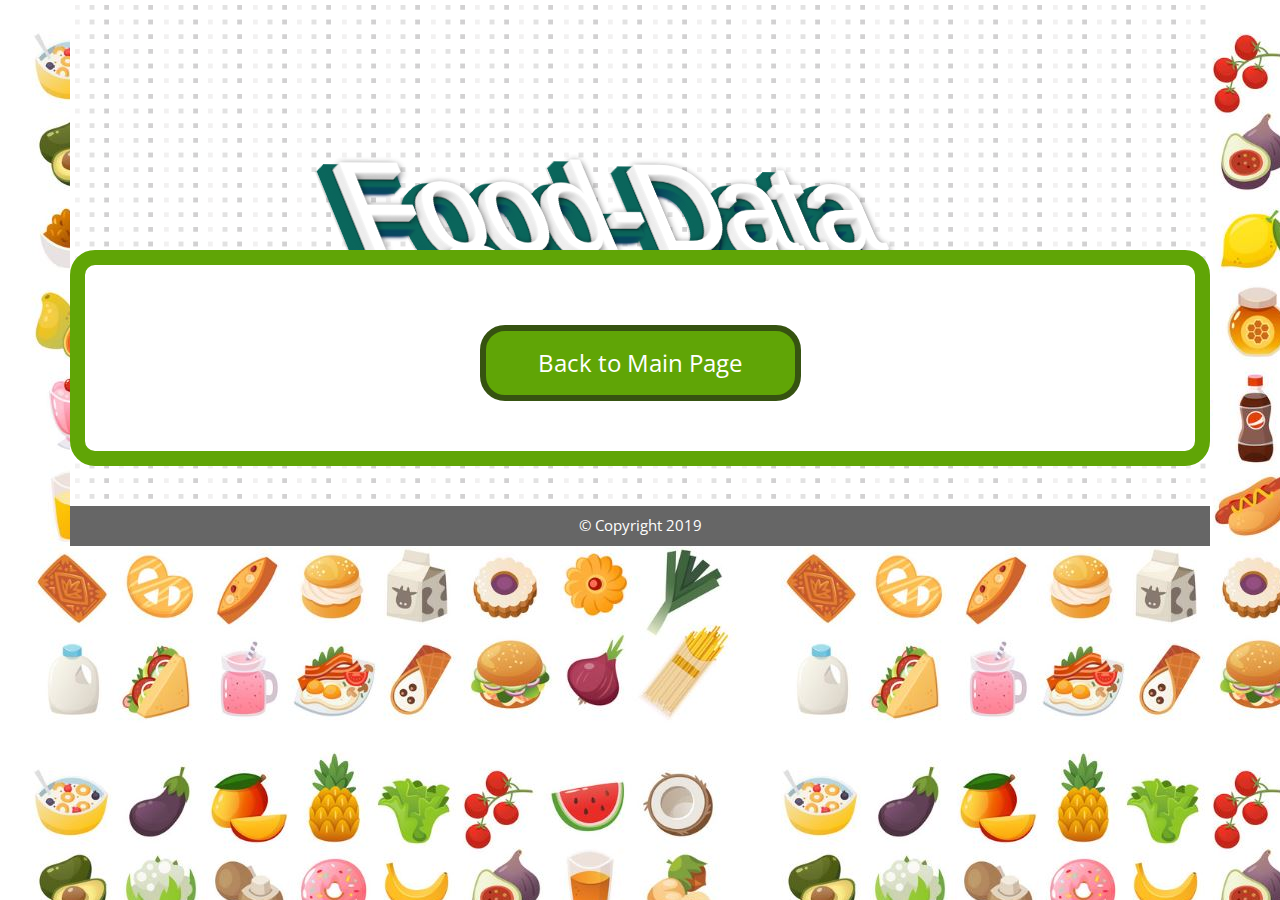
<file: detail.html>
<!doctype html>
<html lang="en">

<head>
    <!-- Required meta tags -->
    <meta charset="UTF-8">
    <meta name="google" content="notranslate">
    <meta http-equiv="Content-Language" content="en">
    <meta name="viewport" content="width=device-width, initial-scale=1, shrink-to-fit=no">
    <link rel="stylesheet" href="https://stackpath.bootstrapcdn.com/bootstrap/4.3.1/css/bootstrap.min.css"
        integrity="sha384-ggOyR0iXCbMQv3Xipma34MD+dH/1fQ784/j6cY/iJTQUOhcWr7x9JvoRxT2MZw1T" crossorigin="anonymous">
    <link href="https://fonts.googleapis.com/css?family=Nunito|Open+Sans&display=swap" rel="stylesheet">
    <link rel="stylesheet" href="assets/css/reset.css" type="text/css">
    <link rel="stylesheet" href="assets/css/style.css" type="text/css">
    <script src="https://cdn.plot.ly/plotly-latest.min.js"></script>

    <title>Food-Data Central!</title>

</head>

<body>

    <header>
        <div class="container">
            <div class="row">
                <div class="col">
                    <div class="stage">
                        <div class="layer"></div>
                        <div class="layer"></div>
                        <div class="layer"></div>
                        <div class="layer"></div>
                        <div class="layer"></div>
                        <div class="layer"></div>
                        <div class="layer"></div>
                        <div class="layer"></div>
                        <div class="layer"></div>
                        <div class="layer"></div>
                        <div class="layer"></div>
                        <div class="layer"></div>
                        <div class="layer"></div>
                        <div class="layer"></div>
                        <div class="layer"></div>
                        <div class="layer"></div>
                        <div class="layer"></div>
                        <div class="layer"></div>
                        <div class="layer"></div>
                        <div class="layer"></div>
                    </div>
                </div>
            </div>
        </div>
    </header>

    <div class="container wrapper clearfix">
        <div class="row">
            <div class="col nutrition-wrapper">
                <div class="row">
                    <div class="col">
                        <div id="food-title"></div>
                    </div>
                </div>
                <div class="row">
                    <div class="col-6">
                        <div id="myPlateImage"></div>
                    </div>
                    <div id="nutrition-view" class="col-6">
                        <div class="row">
                            <div class="col">
                                <div id="nutrition-wrap"></div>
                            </div>
                        </div>
                    </div>
                </div>
                <div class="row">
                    <div class="col">
                        <div id="myDiv"></div>
                        <div id="gifs-appear-here"></div>
                        <div><a href="index.html" class="back">Back to Main Page</a></div>
                    </div>
                </div>
            </div>
        </div>
        <div class="row">
            <footer>
                <div class="col">&copy; Copyright 2019</div>
            </footer>
        </div>
    </div>

    <script src="https://ajax.googleapis.com/ajax/libs/jquery/3.4.0/jquery.min.js"></script>
    <script src="assets/javascript/detail.js"></script>
</body>

</html>
</file>
<file: assets/css/style.css>
*{ box-sizing: border-box; }

.scene{

  width: 300px;
  height: 100px;
  margin: 60px auto;
  perspective: 800px;
  font-family: 'Open Sans';
  cursor: pointer;
}

.scene:hover .cube{

  transform: rotateX(90deg);
}

.cube{
  position: relative;
  width: 300px;
  height: 100px;
  margin: 30px;
  transform-origin: 50% 50%;
  transform-style: preserve-3d;
  transition: 0.4s all;
}
.front{

  position: absolute;
  width: 60%;
  height: 100%;
  background: #D08671;
  background: -webkit-linear-gradient(top, #c91832 0%, #f5bd06 100%);
  text-align: center;
  color: #fff;
  font-size: 29px;
  padding-top: 35px;
  letter-spacing: 4px;
  transform: rotateX(0deg) translate3d(0px,0px,50px);
  top: -40px;
  left: 30px;
}

.bottom{
  position: absolute;
  width: 60%;
  height: 100%;
  background: #81CBD5;
  background: -webkit-linear-gradient(top, orange 0%, yellow 100%); 
  text-align: center;
  color: #fff;
  font-size: 29px;
  padding-top: 35px;
  letter-spacing: 4px;
  transform: rotateX(-90deg) translate3d(0px,0px,50px);
  top: -40px;
  left: 30px;
}
img{
    border-radius: 25px;
    width: 100%;
    height: 250px;
    margin-top: 25px;
    
}
img:hover {
    transform: scale(1.1, 1.1);
}
body {
    font-family: 'Open Sans', sans-serif;
    font-Size: 15px;
    background-image: url("../images/backgound.JPG");
    height: 100%;
}

.wrapper {
    height: 100%;
    background-image: url(../images/tiny-squares.png);
    border-radius: 10px;
    padding-top: 50px;
}

.search-wrapper {
    margin: 10px 0;
    display: block;
    width: 100%;
    text-align: left;
    border: 1px solid #cecece;
    padding: 8px;
}
.display-4 {
    font-size: 3.5rem;
    font-weight: 300;
    line-height: 1.2;
    margin-bottom: 20px;
}

.container {
    height: 100%;
}

h1, h2, h3, h4, h5 {
    font-family: 'Nunito', sans-serif;
    text-align: center;
    font-size: 50px;
}

#title {
    Font-Size: 38px;
    padding: 0 0 16px 0;
    margin: 30px 0 0 0;
    display: inline-block;
    color: #fff;
    width: 100%;
}

#title a, #title a:visited {
    color:#fff;
}

#title a:hover {
    color: yellow;
    text-decoration: none;
}


#run-search {
    border: 1px solid #ffffff;
    border-radius: 3px;
    background: #0a655b;
    color: #fff;
    font-weight: bolder;
    padding: 8px 12px;
    margin-left: 5px;
}

#run-search:hover {
    color: #0a655b;
}

.page-header {
    /* background-color:#3f3d64; */
    background-color: #000;
    color: #fff;
    padding-top: 12px;
    margin-bottom: 4px;
    border-bottom: 8px solid #333;
    border-top: 14px solid #333;
}

#search {
    text-align: right;
}

label {
    margin-bottom: 8px;
    color: #333;
}

.topic-image {
    /* width: 40%; */
    /* max-width: 40%; */
    /* float: left; */
    text-align: center;
    margin-bottom: 20px;
}

.meta {
    margin: 4px 0;
}

#tags {

    padding-bottom: 4px;

}

form {
    margin-bottom: 4px;
    margin-top: 6px;
    background: #ccc;
    padding: 10px;
    border-radius: 5px;
}

#show {
    width: 300px;
    float: right;
    text-align: right;
    margin: 34px 0 0;
}

#add {
    background: #3f3d64;
    color: #fff;
    font-weight: bold;
}

.jumbotron {
    background: #0a655b;
    color: #fff;    
    margin-bottom: 0;
    margin-top: 123px;
}

footer {
    width: 100%;
    background: #666;
    padding: 10px;
    margin-top: 40px;
    color:#fff;
    line-height: 1.3em;
    text-align: center;

}

footer a, footer a:visited {
    color:#fff;
    text-decoration: none;
}

footer a:hover {
    color:#fff;
    text-decoration: underline;
}

strong {
    font-weight: bold;
    font-size: -webkit-xxx-large;
}

p {
    line-height: 1.4em;
    font-size: 1.15em;
}

.white {
    color:#fff;
}

.wrap {
    /* border: 1px solid #ccc; */
    border-radius: 5px;
    background: #fff;
    margin-bottom: 80px;
    padding-bottom: 60px;
}

#results-div {
    margin: 20px 0;
    padding: 10px 0 20px 10px;
    font-size: 1.4em;
    border-bottom: 1px solid #ccc;
}


.data-heading-col {
    font-weight: bold;
    width: 40%;
    text-align: right;
    padding: 4px 10px;
}

.data-col {
    min-width: 60%;  
    width: 60%;
    max-width: 60%; 
    padding: 4px 10px;
    line-height: 1.3em; 
}

td {
    border-bottom: 1px solid #ccc;
}

table {
    width: 100%;
}

tr {
    width: 100%;
}
/* This is the title animation */
.stage {
    height: 300px;
    width: 500px;
    margin: auto;
    position: absolute;
    top: 250px;
    right: 0;
    bottom: 0;
    left: -160px;
    perspective: 9999px;
    transform-style: preserve-3d;
  }
  
  .layer {
    width: 100%;
    height: 100%;
    position: absolute;
    transform-style: preserve-3d;
    animation: ಠ_ಠ 5s infinite alternate ease-in-out -7.5s;
    animation-fill-mode: forwards;
    transform: rotateY(40deg) rotateX(33deg) translateZ(0);
  }
  /*FoodData Central API*/
  .layer:after {
    font: 150px/0.65 'Pacifico', 'Kaushan Script', Futura, 'Roboto', 'Trebuchet MS', Helvetica, sans-serif;
    content: 'Food-Data\A   Central!';
    white-space: pre;
    text-align: center;
    height: 100%;
    width: 100%;
    position: absolute;
    top: 50px;
    color: whitesmoke;
    letter-spacing: -2px;
    text-shadow: 4px 0 10px rgba(0, 0, 0, 0.13);
  }
  
  .layer:nth-child(1):after {
    transform: translateZ(0px);
  }
  
  .layer:nth-child(2):after {
    transform: translateZ(-1.5px);
  }
  
  .layer:nth-child(3):after {
    transform: translateZ(-3px);
  }
  
  .layer:nth-child(4):after {
    transform: translateZ(-4.5px);
  }
  
  .layer:nth-child(5):after {
    transform: translateZ(-6px);
  }
  
  .layer:nth-child(6):after {
    transform: translateZ(-7.5px);
  }
  
  .layer:nth-child(7):after {
    transform: translateZ(-9px);
  }
  
  .layer:nth-child(8):after {
    transform: translateZ(-10.5px);
  }
  
  .layer:nth-child(9):after {
    transform: translateZ(-12px);
  }
  
  .layer:nth-child(10):after {
    transform: translateZ(-13.5px);
  }
  
  .layer:nth-child(11):after {
    transform: translateZ(-15px);
  }
  
  .layer:nth-child(12):after {
    transform: translateZ(-16.5px);
  }
  
  .layer:nth-child(13):after {
    transform: translateZ(-18px);
  }
  
  .layer:nth-child(14):after {
    transform: translateZ(-19.5px);
  }
  
  .layer:nth-child(15):after {
    transform: translateZ(-21px);
  }
  
  .layer:nth-child(16):after {
    transform: translateZ(-22.5px);
  }
  
  .layer:nth-child(17):after {
    transform: translateZ(-24px);
  }
  
  .layer:nth-child(18):after {
    transform: translateZ(-25.5px);
  }
  
  .layer:nth-child(19):after {
    transform: translateZ(-27px);
  }
  
  .layer:nth-child(20):after {
    transform: translateZ(-28.5px);
  }
  
  .layer:nth-child(n+10):after {
    -webkit-text-stroke: 3px rgba(0, 0, 0, 0.25);
  }
 
  .layer:nth-child(n+11):after {
    -webkit-text-stroke: 15px #0a655b;
    text-shadow: 6px 0 6px #00366b, 5px 5px 5px #002951, 0 6px 6px #00366b;
  }
 
  .layer:nth-child(n+12):after {
    -webkit-text-stroke: 15px #0a655b;
  }
  
  .layer:last-child:after {
    -webkit-text-stroke: 17px rgba(0, 0, 0, 0.1);
  }
  
  .layer:first-child:after {
    color: #fff;
    text-shadow: none;
  }
  
  @keyframes ಠ_ಠ {
    100% {
      transform: rotateY(-40deg) rotateX(-43deg);
    }
  }

  /*Media Queris for Ipad resolutions?*/





  /* DETAIL PAGE STYLES */

  .nutrition-wrapper {
    background: #fff;
    margin-top: 200px;
    border: 15px solid #60a506;
    border-radius: 25px;
    padding: 20px;
  }

  .food-detail-image {
    width: 100%;
    height: 100%;
  }

  #food-photo {
    float: left;
  }

  #food-photo img {
    margin-top: 0;
  }

  #nutrition-view {
    float: right;
  }

  #food-title h2 {
    margin-bottom: 30px;
    font-size: 30px;
  }

  #label-wrapper {
    background: #fff;
    border: 1px solid #000;
}

.label-wrapper {
  border-bottom: 5px solid #000;    
  border-top: 5px solid #000;
  border-left: 1px solid #000;
  border-right: 1px solid #000;
  padding: 0 15px 30px;
  height: 100%;
  border-radius: 25px;
}

.label-header {
  font-size: 2em;
  font-weight: bold;
  padding: 10px 15px;
  border-bottom: 1px solid #000;
  text-align: center;
  margin-bottom: 20px;
}

#measures {
  margin: 14px 0;
  text-align: center;
}

tr:nth-child(even) {background:#FFF}
tr:nth-child(odd) {background: #ececec}

.back {
  width: 30%;
  text-align: center;
  /* border: 1px solid red; */
  display: block;
  margin: 40px auto 30px;
  font-size: 1.6em;
  padding: 20px 30px;
  border-radius: 25px;
  border: 6px solid #365311;
  background: #60a506;
}

a.back, a.back:visited {
  color: #fff;
}

a.back:hover {
  background: #80b934;
  text-decoration: none;
  border: 6px solid #365311;
}

#nutrition-view img {
  height: 100%;
}

#gifs-appear-here {
  padding: 0;
  margin: 0;
}

#gifs-appear-here .wrap {
  margin: 0;
  padding: 0;
}

#gifs-appear-here img {
  margin: 0;
  height: auto;
}

#gifs-appear-here .topic-image {
  margin-bottom: 0;
  float: left;
  width: 25%;
  margin: 0;
  padding: 0 8px;
}

#gifs-appear-here img:hover {
  transform: none;
}

.nutrition-wrapper .col-6 {
  /* border: 1px solid red; */
}

img#plateThing {
  height: auto;
}
</file>
